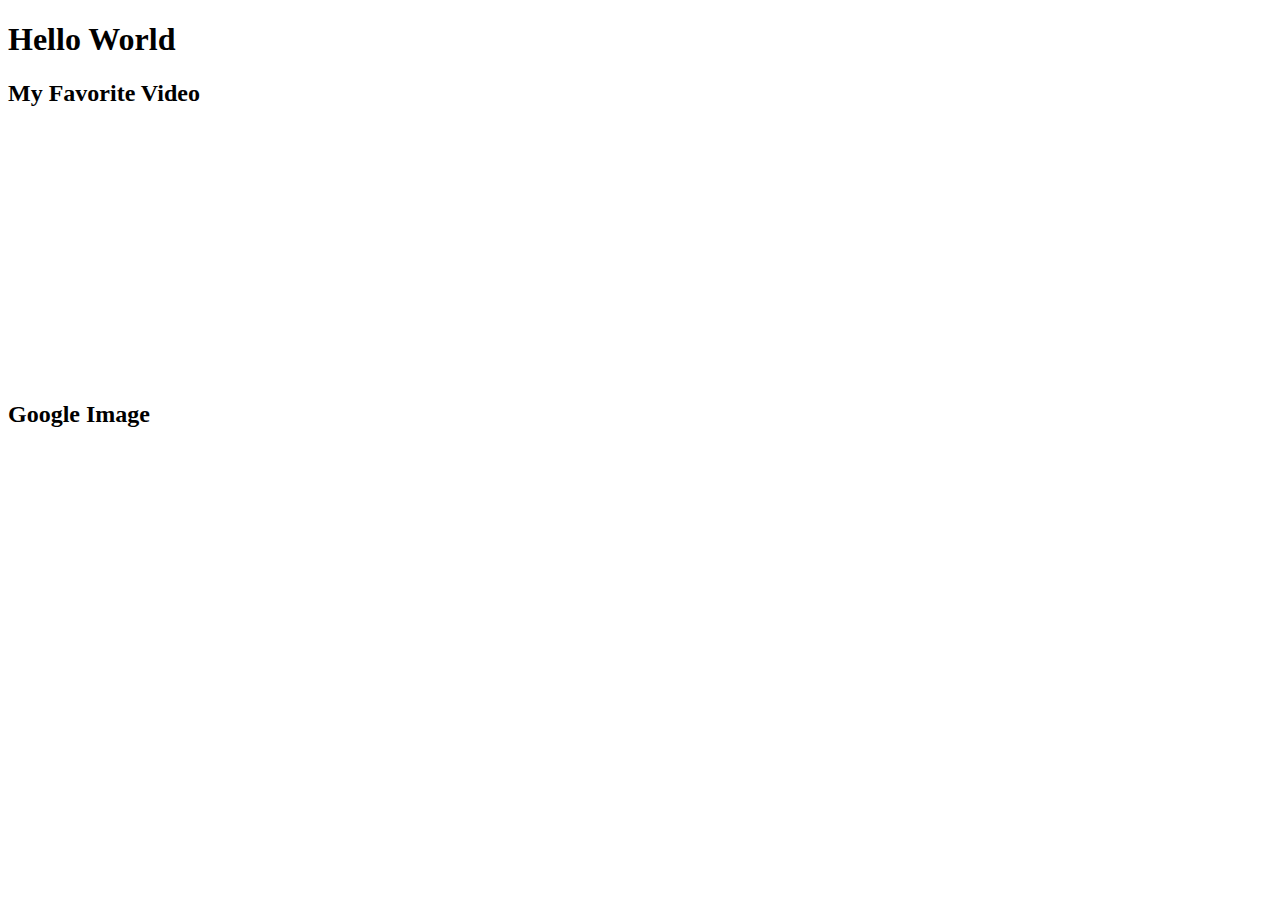
<file: tags.html>
<!DOCTYPE html>
<html lang="en">
	<head>
		<meta charset="utf-8"?

		<title></title>

		</head>
		<body>


		<title>Hello World</title>
	</head>
	</body>
		<h1>Hello World</h1>
		</body>

		<h2> My Favorite Video</h2>
		<iframe width="400" height="250" src="https://www.youtube.com/embed/J---aiyznGQ" frameborder="0" allowfullscreen></iframe>

		<h2>Google Image</h2>

		<iframe src="https://www.google.com/maps/embed?pb=!1m14!1m12!1m3!1d21502.280699062125!2d-122.30908045!3d47.649743!2m3!1f0!2f0!3f0!3m2!1i1024!2i768!4f13.1!5e0!3m2!1sen!2sus!4v1484262697347" width="600" height="450" frameborder="0" style="border:0" allowfullscreen></iframe>
</file>
